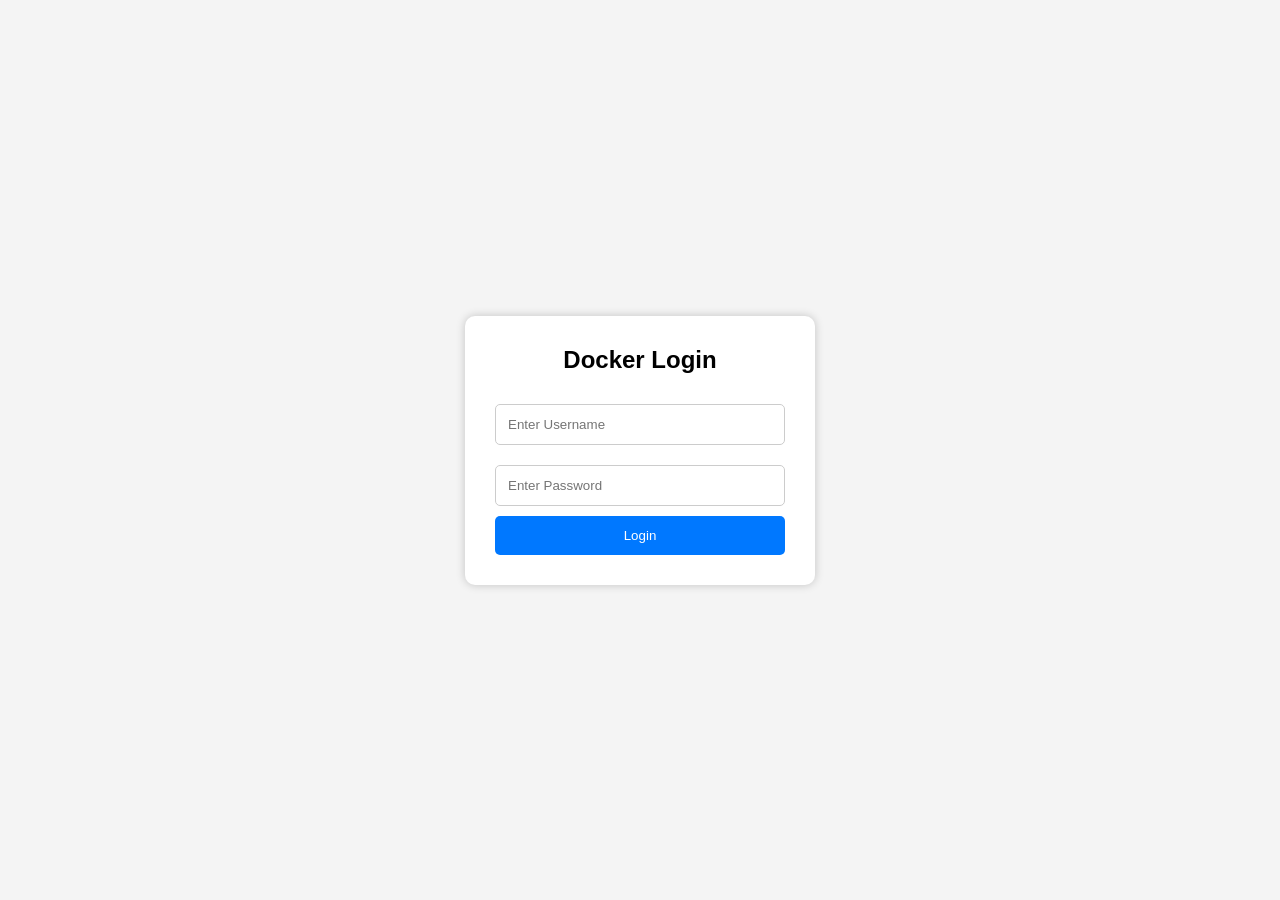
<file: nginx/index.html>
<!DOCTYPE html>
<html lang="en">
<head>
    <meta charset="UTF-8">
    <meta name="viewport" content="width=device-width, initial-scale=1.0">
    <title>Docker Login App</title>
    <link rel="stylesheet" href="style.css">
</head>
<body>

<div class="login-box">

    <h2>Docker Login</h2>

    <form action="http://localhost:5000/login" method="POST">

        <input
            type="text"
            name="username"
            placeholder="Enter Username"
            required
        >

        <input
            type="password"
            name="password"
            placeholder="Enter Password"
            required
        >

        <button type="submit">
            Login
        </button>

    </form>

</div>

</body>
</html>
</file>
<file: nginx/style.css>
*{
    margin:0;
    padding:0;
    box-sizing:border-box;
    font-family:Arial, Helvetica, sans-serif;
}

body{
    background:#f4f4f4;
    display:flex;
    justify-content:center;
    align-items:center;
    height:100vh;
}

.login-box{

    width:350px;

    background:white;

    padding:30px;

    border-radius:10px;

    box-shadow:0 0 10px rgba(0,0,0,.2);
}

.login-box h2{

    text-align:center;

    margin-bottom:20px;
}

.login-box input{

    width:100%;

    padding:12px;

    margin:10px 0;

    border:1px solid #ccc;

    border-radius:5px;
}

.login-box button{

    width:100%;

    padding:12px;

    background:#0078ff;

    color:white;

    border:none;

    border-radius:5px;

    cursor:pointer;
}

.login-box button:hover{

    background:#0056b3;
}
</file>
